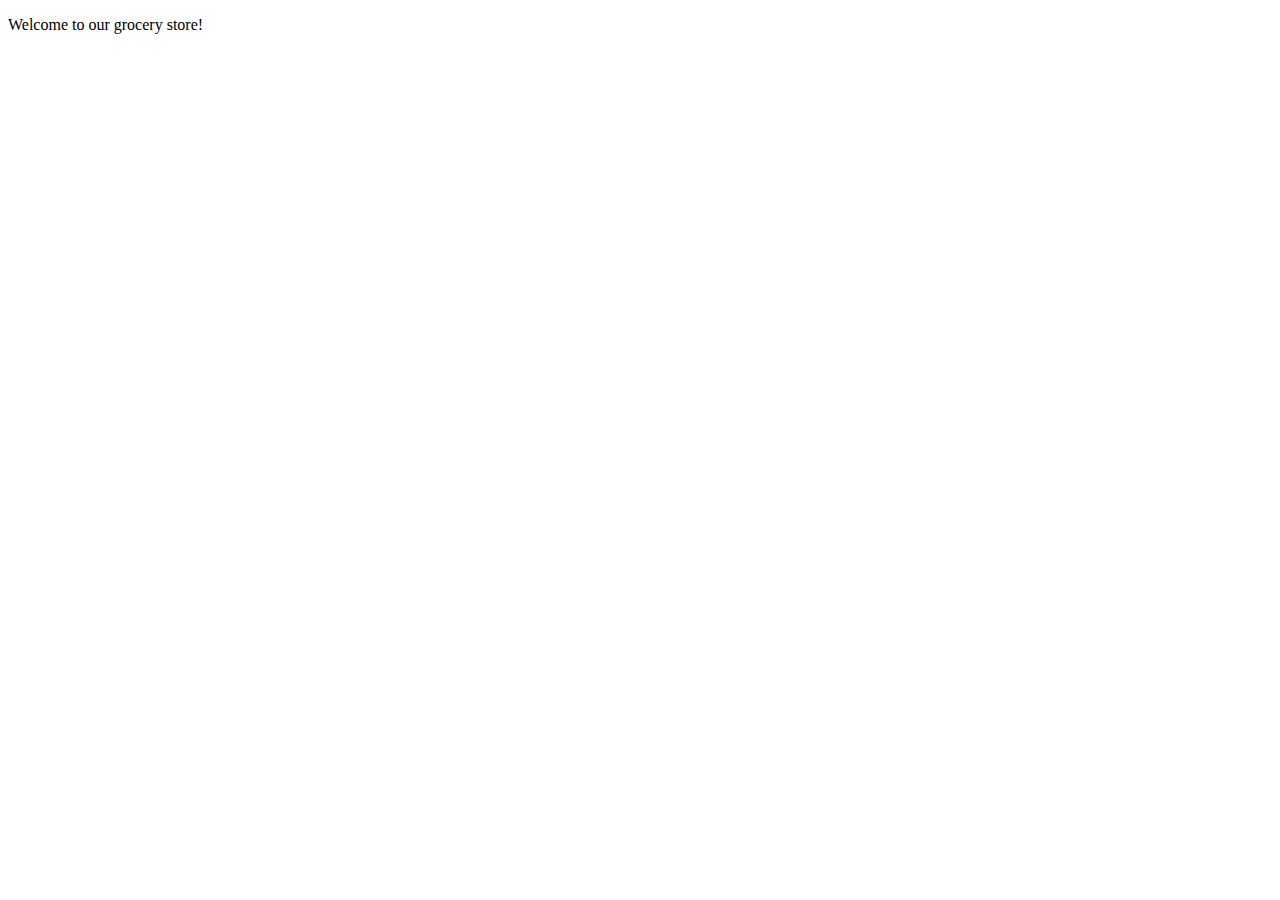
<file: src/main/resources/templates/index.html>
<!DOCTYPE html SYSTEM "http://www.thymeleaf.org/dtd/xhtml1-strict-thymeleaf-4.dtd">
<html xmlns="http://www.w3.org/1999/xhtml" xmlns:th="http://www.thymeleaf.org">
<head>
    <title>Good Thymes Virtual Grocery</title>
    <meta http-equiv="Content-Type" content="text/html; charset=UTF-8"/>
</head>

<body>

<p th:text="${context.get('welcome')}">Welcome to our grocery store!</p>

</body>

</html>
</file>
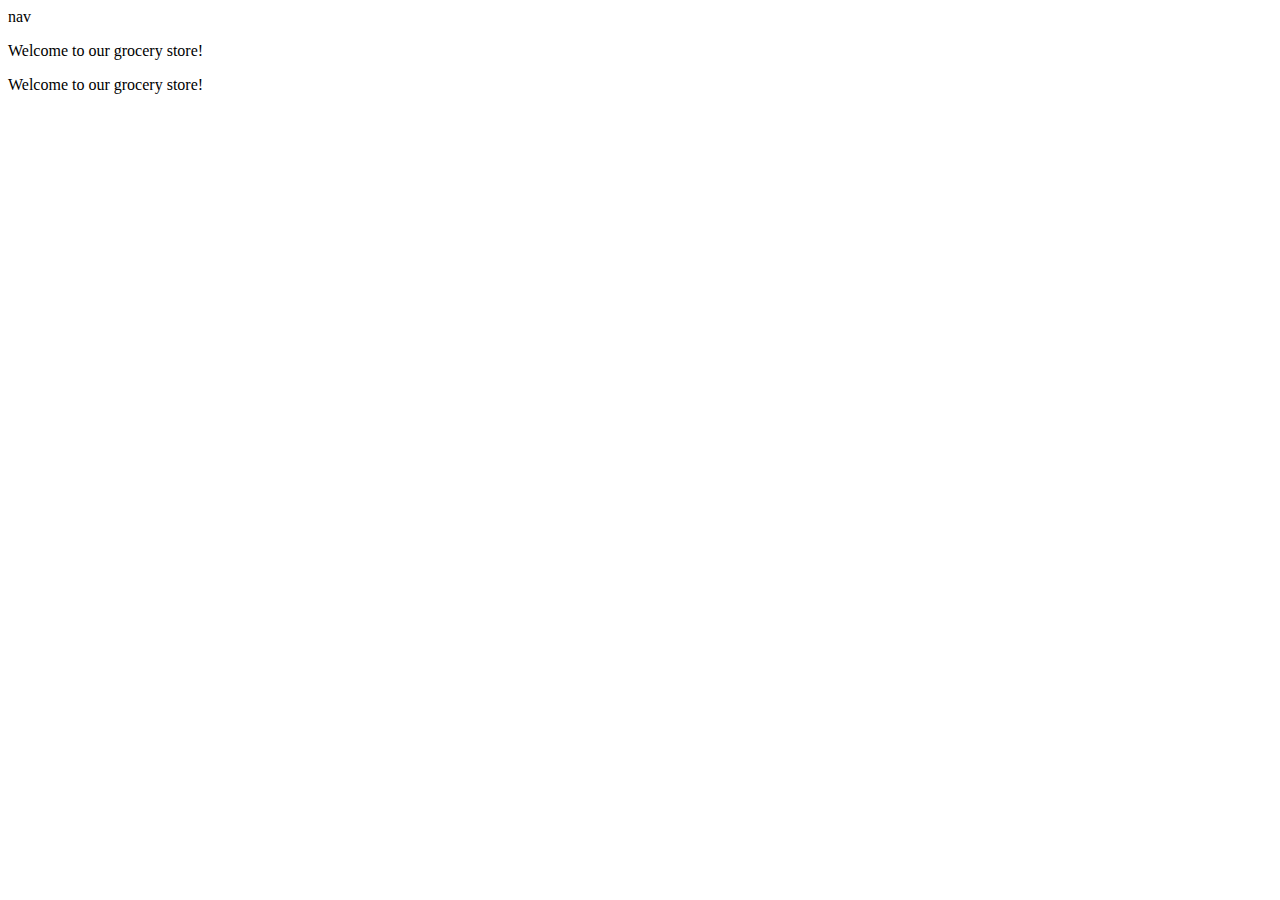
<file: src/main/resources/templates/home/index.html>
<!DOCTYPE html SYSTEM "http://www.thymeleaf.org/dtd/xhtml1-strict-thymeleaf-4.dtd">
<html lang="en" xmlns="http://www.w3.org/1999/xhtml" xmlns:th="http://www.thymeleaf.org">
<head th:replace="templates/fragments/header.html::head(title='Index')"></head>

<body>

<nav th:replace="templates/fragments/header.html::nav">nav</nav>

<!-- Page Content -->
<section id="intro" class="intro-section">
    <div class="container">
        <p th:text="${context.get('welcome')}">Welcome to our grocery store!</p>
    </div>
</section>
<section id="test" class="intro-section">
    <div class="container">
        <p th:text="${context.get('welcome')}">Welcome to our grocery store!</p>
    </div>
</section>

<div th:replace="templates/fragments/footer.html::footer"></div>
<div th:include="templates/fragments/footer.html::script"></div>
</body>
</html>
</file>
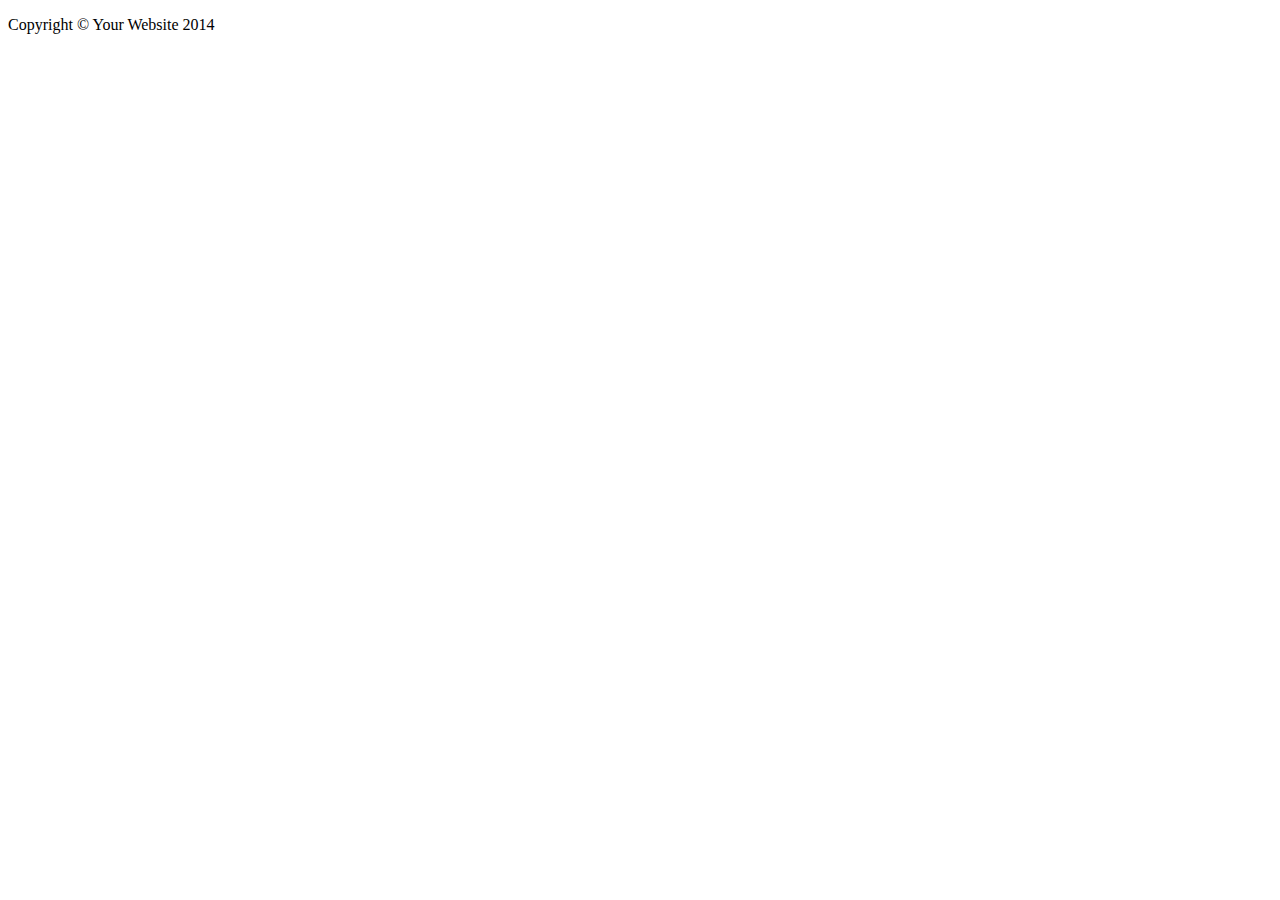
<file: src/main/resources/templates/fragments/footer.html>
<!DOCTYPE html SYSTEM "http://www.thymeleaf.org/dtd/xhtml1-strict-thymeleaf-4.dtd">
<html xmlns="http://www.w3.org/1999/xhtml" xmlns:th="http://www.thymeleaf.org">

<!-- Footer -->
<footer th:fragment="footer">
    <div class="row">
        <div class="col-lg-12">
            <p>Copyright &copy; Your Website 2014</p>
        </div>
    </div>
</footer>

<!--Footer Script-->
<div th:fragment="script">
    <script src="../../static/bs/js/jquery.js" th:src="@{static/bs/js/jquery.js}"></script>
    <script src="../../static/bs/js/bootstrap.min.js" th:src="@{static/bs/js/bootstrap.min.js}"></script>
    <script src="../../static/bs/js/jquery.easing.min.js" th:src="@{static/bs/js/jquery.easing.min.js}"></script>
    <script src="../../static/bs/js/scrolling-nav.js" th:src="@{static/bs/js/scrolling-nav.js}"></script>
    <script src="../../static/semantic/semantic.min.js" th:src="@{static/semantic/semantic.min.js}"></script>
</div>
</file>
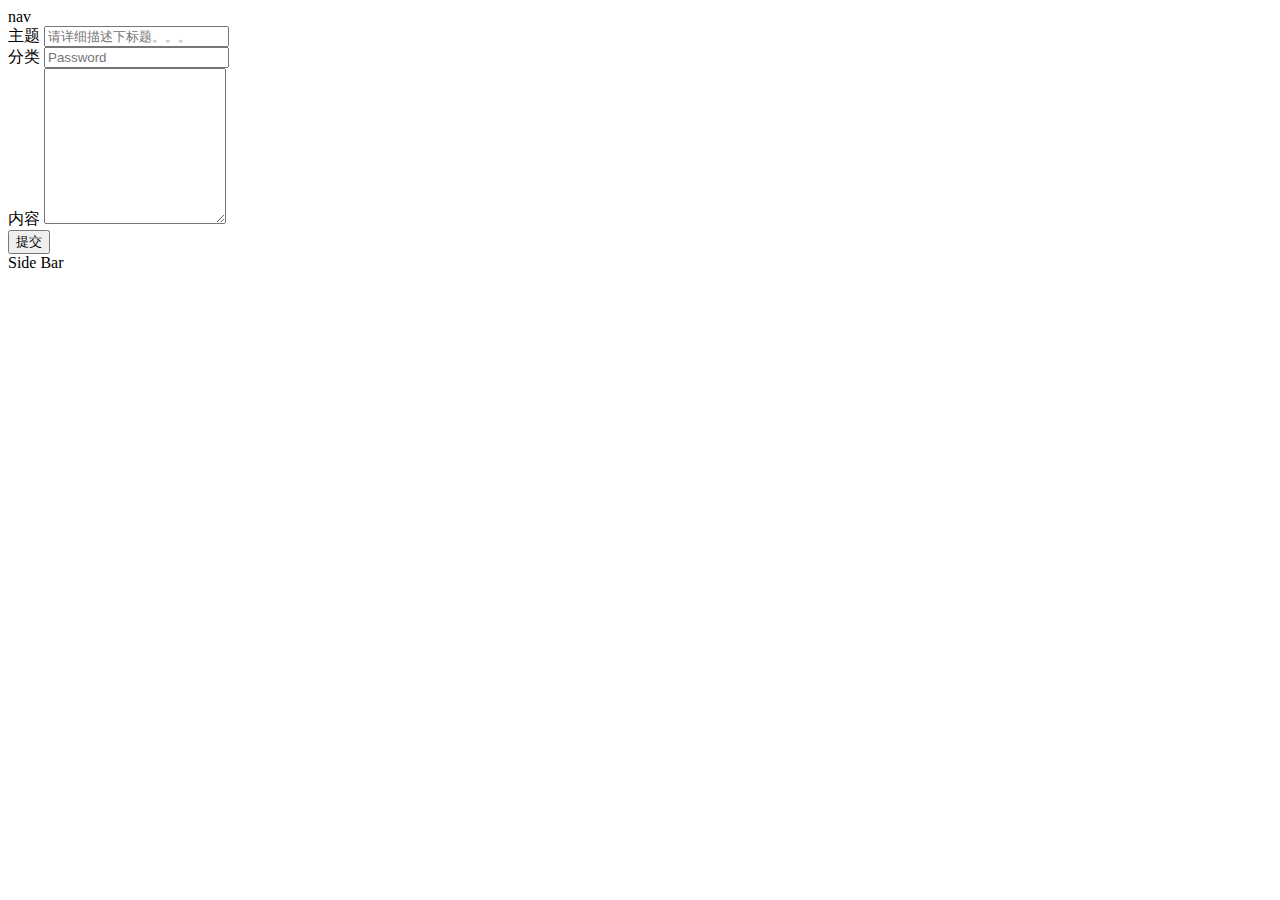
<file: src/main/resources/templates/post/post.html>
<!DOCTYPE html SYSTEM "http://www.thymeleaf.org/dtd/xhtml1-strict-thymeleaf-4.dtd">
<html lang="en" xmlns="http://www.w3.org/1999/xhtml" xmlns:th="http://www.thymeleaf.org">
<head th:replace="templates/fragments/header.html::head(title='Index')"></head>
<body>
<nav th:replace="templates/fragments/header.html::nav">nav</nav>
<div class="content-section">
    <div class="row">
        <div class="col-xs-10 col-md-8 content-area">
            <form  class="form-horizontal">
                <div class="form-group">
                    <label for="exampleInputEmail1">主题</label>
                    <input type="text" class="form-control" id="exampleInputEmail1" required placeholder="请详细描述下标题。。。">
                </div>
                <div class="form-group">
                    <label for="exampleInputPassword1">分类</label>
                    <input type="text" class="form-control" id="exampleInputPassword1" placeholder="Password">
                </div>
                <div class="form-group">
                    <label for="exampleInputPassword1">内容</label>
                    <textarea class="form-control" rows="10"></textarea>
                </div>
                <button type="submit" class="btn btn-default">提交</button>
            </form>
        </div>
        <div class="col-xs-5 col-md-2">
            Side Bar
        </div>
    </div>
</div>
</body>
</file>
